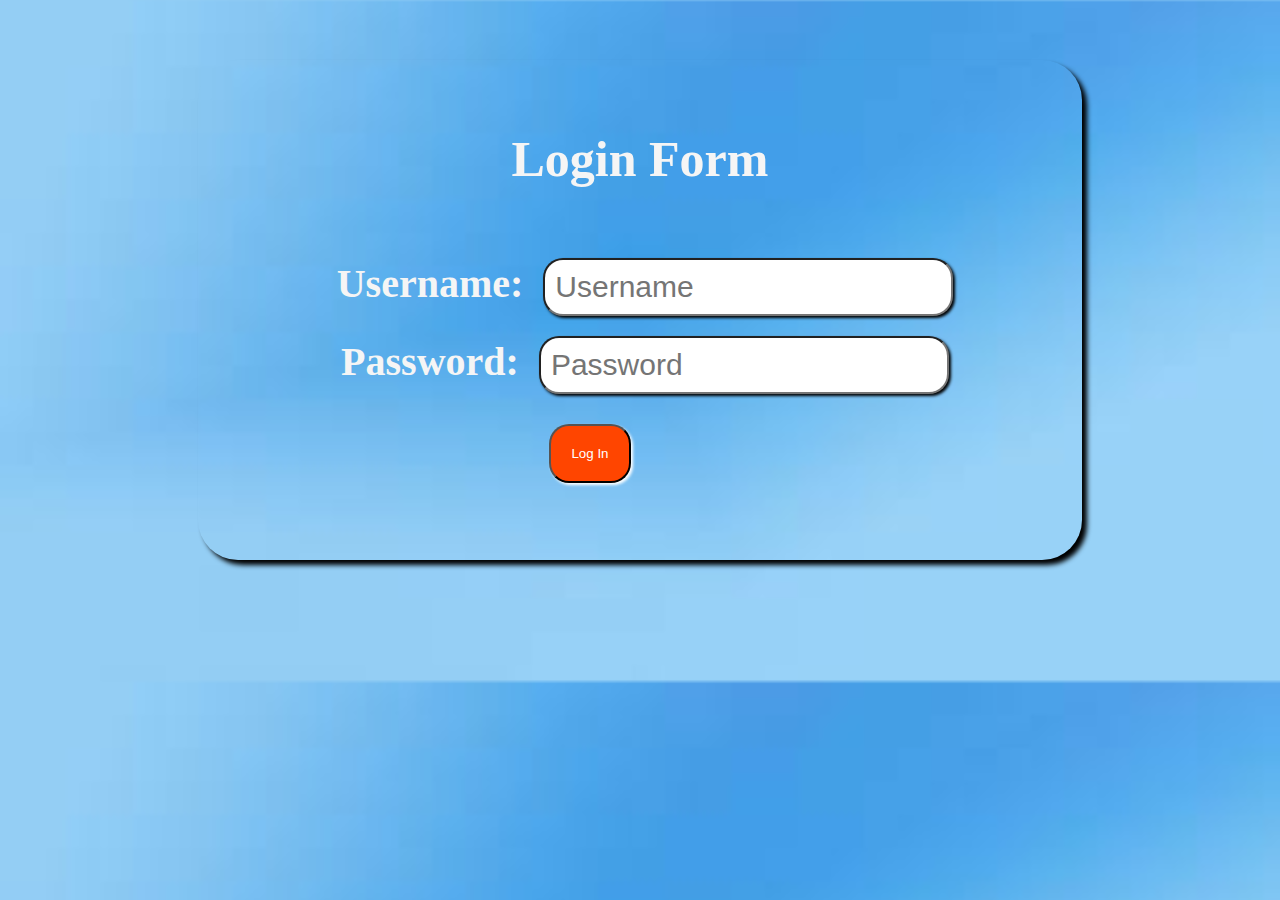
<file: index.html>
<!DOCTYPE html>
<html lang="en">

<head>
    <meta charset="UTF-8">
    <meta http-equiv="X-UA-Compatible" content="IE=edge">
    <meta name="viewport" content="width=device-width, initial-scale=1.0">
    <link rel="stylesheet" href="style.css">
    <title>Log In</title>
</head>

<body>
    <div class="container">
        <div>
            <h1 id>Login Form</h1>
        </div>
        <form method="POST" name="login" id="myForm">
            <label for="username">Username: </label>
            <input type="text" name="username" placeholder="Username">
            </br>
            <div style="margin: 20px;">
            </div>
            <label for="password">Password: </label>
            <input type="password" name="password" placeholder="Password">
            <br>
            <button type="submit" onclick="check();">Log In</button>
        </form>
    </div>
    <script>
        function check() {
            var username = document.login.username.value;
            var password = document.login.password.value;
            if (username.length == 0 || password.length == 0) {
                alert("Please Enter Vallid Username and Password")
            }
            else {
                document.getElementById("myForm").action = "success.html";
            }

        }
    </script>
</body>

</html>
</file>
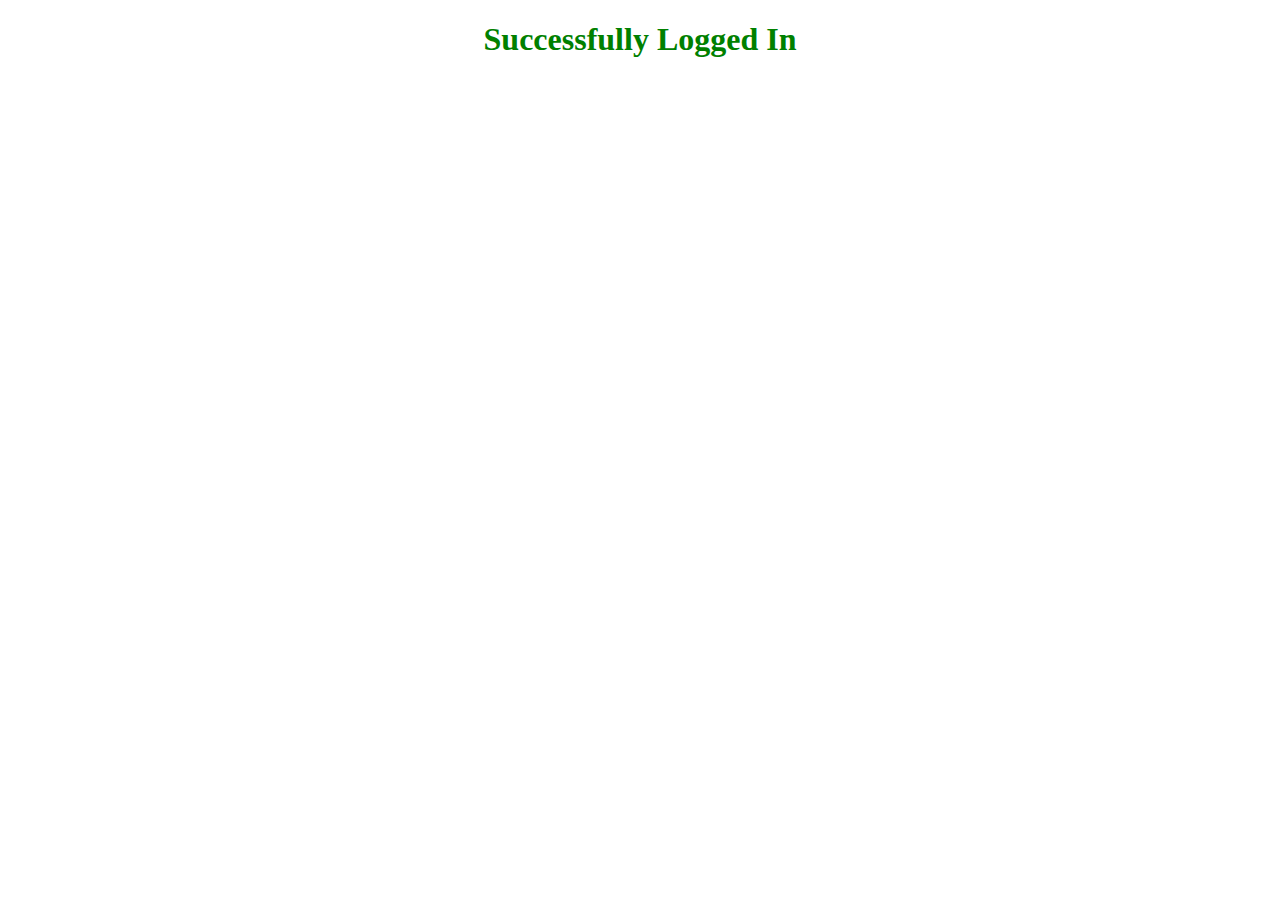
<file: success.html>
<!DOCTYPE html>
<html lang="en">

<head>
    <meta charset="UTF-8">
    <meta http-equiv="X-UA-Compatible" content="IE=edge">
    <meta name="viewport" content="width=device-width, initial-scale=1.0">
    <title>Success</title>
</head>

<body>
    <h1 style="color: green;" align="center">
        Successfully Logged In
    </h1>

</body>

</html>
</file>
<file: style.css>
body{
    background-image: url("[data-uri]");
    background-size: cover;
}


.container{
    background-image: url("https://image.freepik.com/free-vector/abstract-background-with-lines-blend-form-waves_87426-21.jpg");
    background-size: cover;
    text-align: center;
    width: 70%;
    height: 500px;
    margin: 60px auto;
    box-shadow:yellow;
    border-radius: 40px;
    overflow: auto;
    box-shadow: 5px 5px 5px black;
    opacity: 1;
}

.container:hover{
    opacity: 0.95;
    transform: scale(1.1,1.1);
    transition-duration: 2s;
    transition-delay: 0.2s;
}

@keyframes form_title{
    0%{
        color: tomato;
    }
    25%{
        color: yellow;
    }
    50%{
        color: orangered;
    }
    100%{
        color: orange;
    }
}

.container h1{
    margin: 60px;
    padding: 10px;
    color: whitesmoke;
    animation-name: form_title;
    animation-duration: 5s;
    animation-iteration-count: infinite;
    font-size: 50px;
}

.container label{
    font-weight: bold;
    font-size: 40px;
    color:whitesmoke;
    padding: 10px;
}

.container button{
    background-color: orangered;
    color: white;
    padding: 20px;
    border-radius: 20px;
    margin-top: 30px;
    margin-right: 100px;
    outline-style: none;
    box-shadow: 2px 2px 3px white;
}

.container input{
    padding: 10px;
    border-radius: 20px;
    font-size: 30px;
    outline-style: none;
    box-shadow: 2px 2px 3px black;
}
</file>
